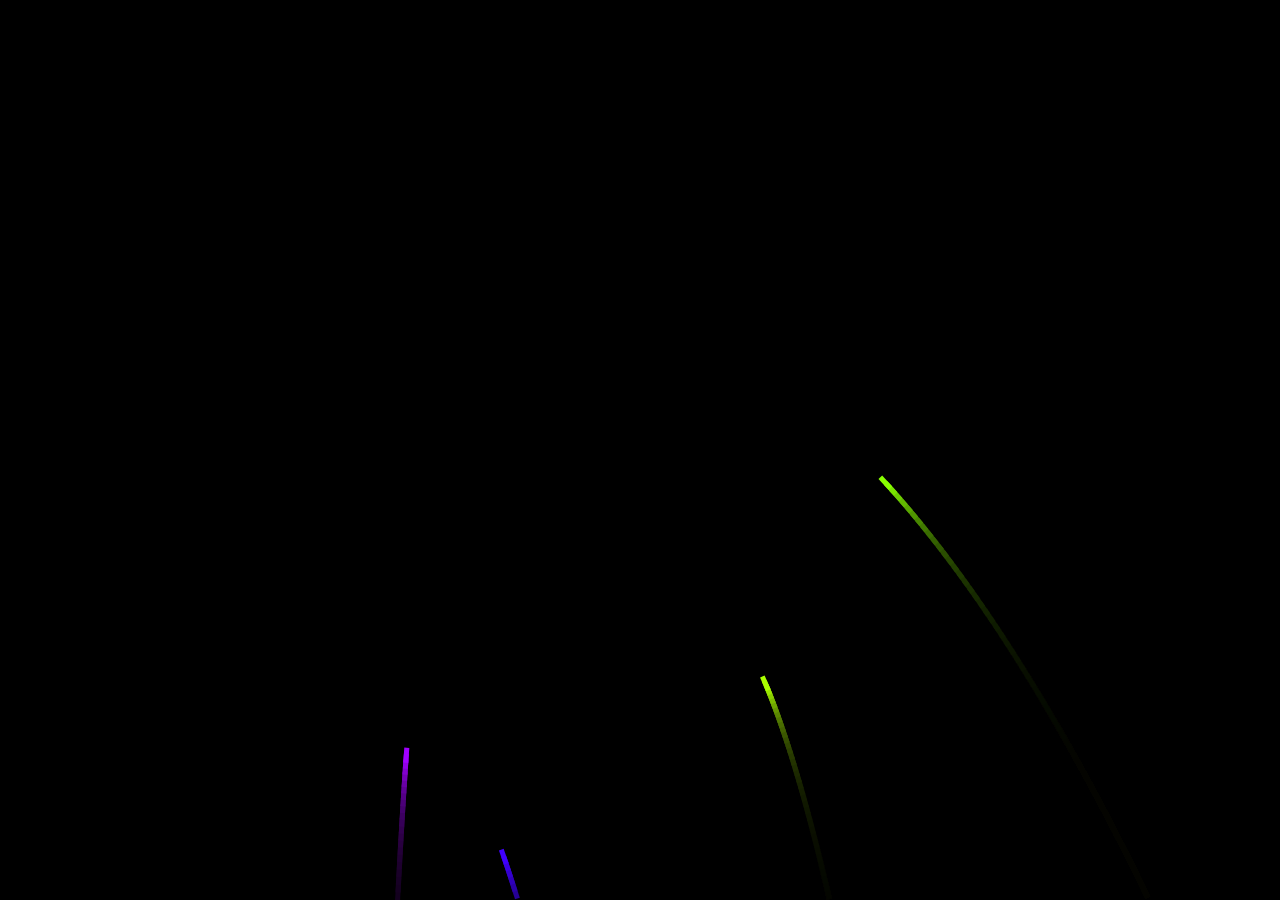
<file: index.html>
<!DOCTYPE html>
<html lang="en">
  
<head>
  <meta charset="UTF-8">
  <title>2024，新年快乐！</title>
  <script src="index.js"></script>
  <link rel="stylesheet" href="style.css">
  
</head>

<body>
 
  <canvas></canvas>
  <canvas></canvas>
  <canvas></canvas>

  <script src="js.js"></script> 
 
</body>
 
</html>
</file>
<file: style.css>
body {
    margin: 0;
    overflow: hidden;
    background: black;
  }
 
  canvas {
    position: absolute;
  }
</file>
